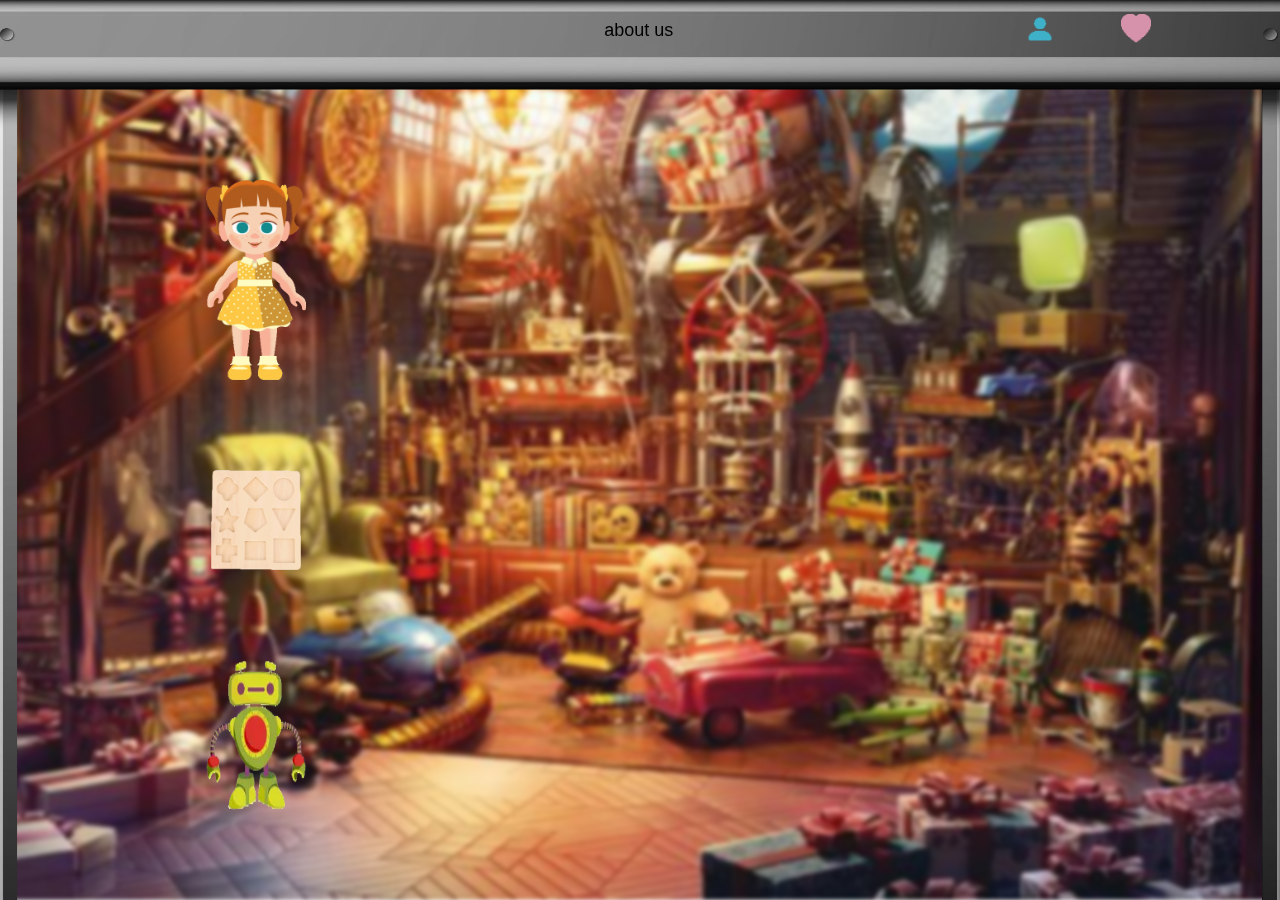
<file: index.html>
<!DOCTYPE html>
<html lang="en">

<head>
    <meta charset="UTF-8">
    <meta name="viewport" content="width=device-width, initial-scale=1.0">
    <title>Home Page</title>
    <link rel="stylesheet" href="index.css">
</head>

<body>

    <header>
        <div class="backgroundimage"></div>
        <div>
            <input id="aboutus" type="checkbox">
            <label for="aboutus">about us</label>
            <img id="ShutterOut" src="./Pictures/ShutterOut.png" alt="ShutterOut">
            <img id="ShutterIn" src="./Pictures/ShutterIn.png" alt="ShutterIn">

            <div class="Shutter">
                <div class="logo">
                    <a href="./index.html"><img src="./Pictures/Logo.png" alt="logo"></a>
                </div>
                <div class="socialmedia">
                    <a href="#"><img src="./Pictures/facebook.png" alt="facebook"></a>
                    <a href="#"><img src="./Pictures/gmail.png" alt="gmail"></a>
                    <a href="#"><img src="./Pictures/instagram.png" alt=""></a>
                    <a href="#"><img src="./Pictures/telegram.png" alt="telegram"></a>
                    <a href="#"><img src="./Pictures/pinterest.png" alt="pinterest"></a>
                </div>
            </div>
        </div>

        <div class="rightbuttons">
            <a href="#"><img src="./Pictures/person-fill.png" alt="sign in"></a>
            <a href="#"><img src="./Pictures/heart-fill.png" alt="wish list"></a>
        </div>
    </header>

    <main>

        <section class="product">
            <label for="dolls">
                <img class="frontimage" src="./Pictures/Doll1.png" alt="doll">
                <img class="backimage" src="./Pictures/Doll2.png" alt="doll">
            </label>
            <label for="puzzles">
                <img class="frontimage" src="./Pictures/Puzzle1.png" alt="puzzle">
                <img class="backimage" src="./Pictures/Puzzle2.png" alt="puzzle">
            </label>
            <label for="toys">
                <img class="frontimage" src="./Pictures/Robot1.png" alt="robot">
                <img class="backimage" src="./Pictures/Robot2.png" alt="robot">
            </label>
        </section>

        <div class="container">
            <input id="dolls" type="radio" name="introduction">
            <section class="introduction">
                <h2><a href="./dolls.html">Dolls</a></h2>
                <div>
                    <h3>Display Dolls and Accessories</h3>
                    <p>Includes dolls / figures of any size and their accessories that are meant primarily for display
                        and not generally intended for play. Higher-end fashion themed dolls with a retail price of over
                        $100 are included in this category.</p>
                </div>
                <div>
                    <h3>Dollhouses and Accessories</h3>
                    <p>Includes dollhouses with a high degree of detail, as well as furniture or any other accessory
                        designed for use within the dollhouse. These items are miniature versions of real life items.
                        Does
                        not include dollhouse play sets intended for use by fashion dolls and or mini dolls.</p>
                </div>
                <div>
                    <h3>Fashion and Styling Dolls, Play sets and Accessories</h3>
                    <p>Includes dolls / figures that are fashion themed (i.e. various outfits and accessories are
                        available
                        for the doll). The primary play is fashion and / or hair play. Clothing and accessories intended
                        for
                        fashion-themed dolls are included in this category. Dollhouses intended for fashion dolls would
                        be
                        categorized here.</p>
                </div>
            </section>
            <input id="puzzles" type="radio" name="introduction">
            <section class="introduction">
                <h2><a href="./puzzles.html">Games & Puzzles</a></h2>
                <div>
                    <h3>Brainteasers</h3>
                    <p>Includes games that are characterized by problem-solving and are challenging to a players mind.
                        The games may be two dimensional or three dimensional and include shapes, colors, numbers, and
                        letter / word problems.</p>
                </div>
                <div>
                    <h3>Game Family</h3>
                    <p>Includes dice and word games as well as family standard games (chess, checkers, bingo). Also
                        includes family action and board games. Junior versions of these games belong in either
                        preschool or children game categories depending on the intended audience.</p>
                </div>
                <div>
                    <h3>Cards Strategic Trading</h3>
                    <p>Includes the collection of strategic trading-type cards that may be licensed and involve a level
                        of strategy, as well asgame play between more than one player. Trading cards that are limited to
                        collection and or swapping with no game play would not fall in this category. Those would be
                        found in collectible trading cards and toys.</p>
                </div>
            </section>
            <input id="toys" type="radio" name="introduction">
            <section class="introduction">
                <h2><a href="./toys.html">Toys</a></h2>
                <div>
                    <h3>Action Figures, Playsets and Accessories</h3>
                    <p>Includes licensed and theme figures that have an action-based play pattern. Also includes
                        clothing, vehicles, tools, weapons or play sets to be used with the action figure.</p>
                </div>
                <div>
                    <h3>Battling Toys, Playsets and Accessories</h3>
                    <p>Includes toys that have an “action” based play pattern (e.g., battling and combat). This category
                        would also include playsets as well as battling tops. These toys do not have a full body figure.
                    </p>
                </div>
                <div>
                    <h3>Building Sets and Accessories</h3>
                    <p>Includes items that have interlocking pieces that can be taken apart and allow for building in
                        multiple ways. Also includes any accessories that go along with the building set (wheels, mini
                        figures, etc). This category includes building toys for all ages but does not include
                        traditional blocks, which would be included in the infant and preschool categories for which
                        they are age-appropriate.</p>
                </div>
            </section>
    </main>
</body>

</html>
</file>
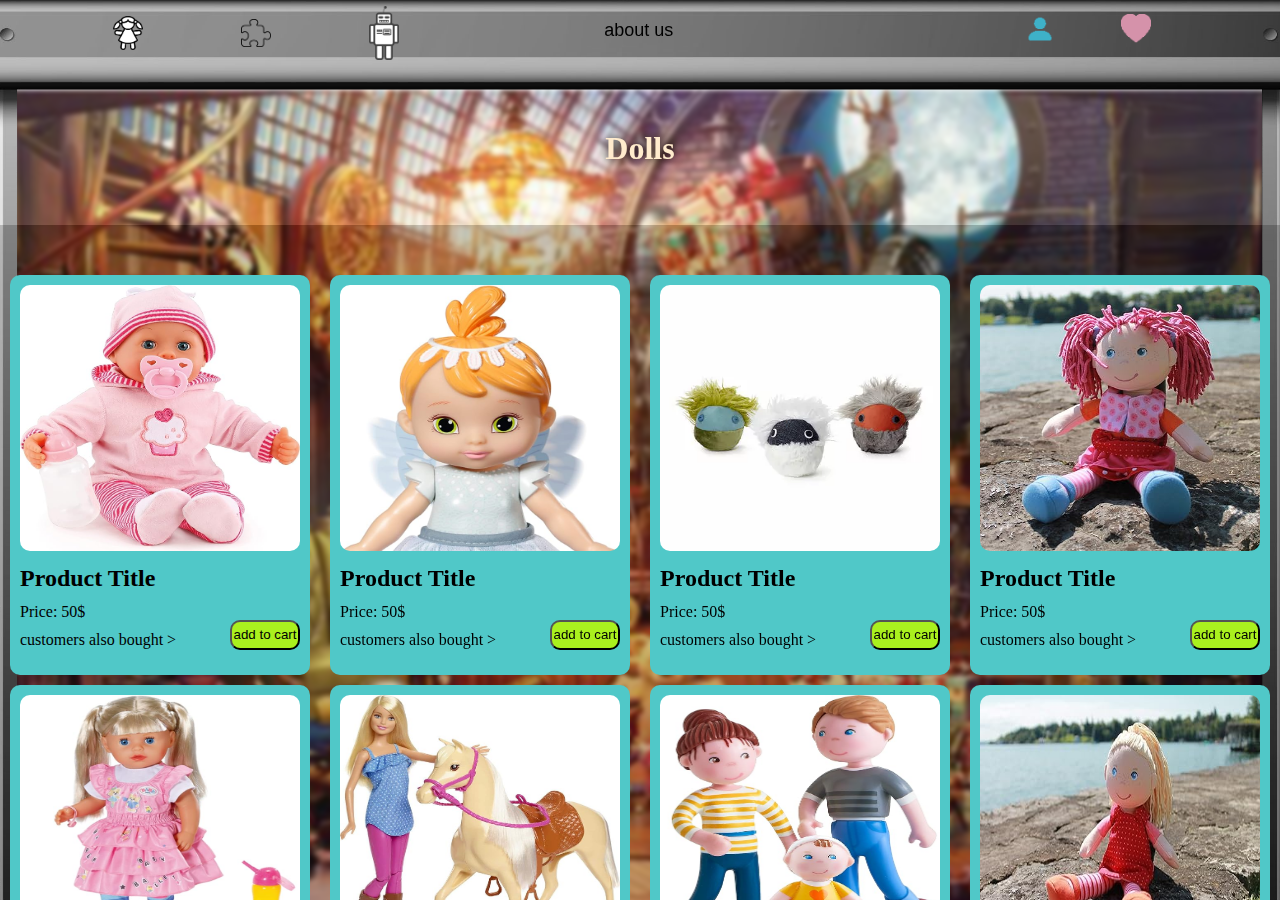
<file: dolls.html>
<!DOCTYPE html>
<html lang="en">

<head>
    <meta charset="UTF-8">
    <meta name="viewport" content="width=device-width, initial-scale=1.0">
    <title>doll Page</title>
    <link rel="stylesheet" href="styles.css">
</head>

<body>

    <header>
        <div class="backgroundimage"></div>
        <div>
            <input id="aboutus" type="checkbox">
            <label for="aboutus">about us</label>
            <img id="ShutterOut" src="./Pictures/ShutterOut.png" alt="ShutterOut">
            <img id="ShutterIn" src="./Pictures/ShutterIn.png" alt="ShutterIn">

            <div class="Shutter">
                <div class="logo">
                    <a href="./index.html"><img src="./Pictures/Logo.png" alt="logo"></a>
                </div>
                <div class="socialmedia">
                    <a href="#"><img src="./Pictures/facebook.png" alt="facebook"></a>
                    <a href="#"><img src="./Pictures/gmail.png" alt="gmail"></a>
                    <a href="#"><img src="./Pictures/instagram.png" alt=""></a>
                    <a href="#"><img src="./Pictures/telegram.png" alt="telegram"></a>
                    <a href="#"><img src="./Pictures/pinterest.png" alt="pinterest"></a>
                </div>
            </div>
        </div>

        <div class="rightbuttons">
            <a href="#"><img src="./Pictures/person-fill.png" alt="sign in"></a>
            <a href="#"><img src="./Pictures/heart-fill.png" alt="wish list"></a>
        </div>

        <div class="leftbuttons">
            <a href="./dolls.html"><img src="./Pictures/Dollicon.png" alt="Doll icon"></a>
            <a href="./puzzles.html"><img src="./Pictures/Puzzleicon.png" alt="Puzzle icon"></a>
            <a href="./toys.html"><img src="./Pictures/Roboticon.png" alt="Robot icon"></a>
        </div>

    </header>

    <main>
        <h1>Dolls</h1>
        <div class="container">
            <div>
                <img class="bgshit" src="./Pictures/heart-fill.png" alt="">
                <article class="card">
                    <img class="frontimage" src="./Pictures/Product/Doll/a1.jpg" alt="Product">
                    <img class="backimage" src="./Pictures/Product/Doll/a2.jpg" alt="Product">
                    <h2>Product Title</h2>
                    <p>Price: 50$</p>
                    <a href="#">customers also bought ></a>
                    <button type="submit">add to cart</button>
                </article>

                <article class="card">
                    <img class="frontimage" src="./Pictures/Product/Doll/b1.jpg" alt="Product">
                    <img class="backimage" src="./Pictures/Product/Doll/b2.jpg" alt="Product">
                    <h2>Product Title</h2>
                    <p>Price: 50$</p>
                    <a href="#">customers also bought ></a>
                    <button type="submit">add to cart</button>
                </article>

                <article class="card">
                    <img class="frontimage" src="./Pictures/Product/Doll/c1.webp" alt="Product">
                    <img class="backimage" src="./Pictures/Product/Doll/c2.webp" alt="Product">
                    <h2>Product Title</h2>
                    <p>Price: 50$</p>
                    <a href="#">customers also bought ></a>
                    <button type="submit">add to cart</button>
                </article>

                <article class="card">
                    <img class="frontimage" src="./Pictures/Product/Doll/d1.jpg" alt="Product">
                    <img class="backimage" src="./Pictures/Product/Doll/d2.jpg" alt="Product">
                    <h2>Product Title</h2>
                    <p>Price: 50$</p>
                    <a href="#">customers also bought ></a>
                    <button type="submit">add to cart</button>
                </article>

                <article class="card">
                    <img class="frontimage" src="./Pictures/Product/Doll/e1.jpg" alt="Product">
                    <img class="backimage" src="./Pictures/Product/Doll/e2.jpg" alt="Product">
                    <h2>Product Title</h2>
                    <p>Price: 50$</p>
                    <a href="#">customers also bought ></a>
                    <button type="submit">add to cart</button>
                </article>

                <article class="card">
                    <img class="frontimage" src="./Pictures/Product/Doll/f1.jpg" alt="Product">
                    <img class="backimage" src="./Pictures/Product/Doll/f2.jpg" alt="Product">
                    <h2>Product Title</h2>
                    <p>Price: 50$</p>
                    <a href="#">customers also bought ></a>
                    <button type="submit">add to cart</button>
                </article>

                <article class="card">
                    <img class="frontimage" src="./Pictures/Product/Doll/g1.jpg" alt="Product">
                    <img class="backimage" src="./Pictures/Product/Doll/g2.jpg" alt="Product">
                    <h2>Product Title</h2>
                    <p>Price: 50$</p>
                    <a href="#">customers also bought ></a>
                    <button type="submit">add to cart</button>
                </article>

                <article class="card">
                    <img class="frontimage" src="./Pictures/Product/Doll/h1.jpg" alt="Product">
                    <img class="backimage" src="./Pictures/Product/Doll/h2.jpg" alt="Product">
                    <h2>Product Title</h2>
                    <p>Price: 50$</p>
                    <a href="#">customers also bought ></a>
                    <button type="submit">add to cart</button>
                </article>

                <article class="card">
                    <img class="frontimage" src="./Pictures/Product/Doll/i1.jpg" alt="Product">
                    <img class="backimage" src="./Pictures/Product/Doll/i2.jpg" alt="Product">
                    <h2>Product Title</h2>
                    <p>Price: 50$</p>
                    <a href="#">customers also bought ></a>
                    <button type="submit">add to cart</button>
                </article>

                <article class="card">
                    <img class="frontimage" src="./Pictures/Product/Doll/j1.jpg" alt="Product">
                    <img class="backimage" src="./Pictures/Product/Doll/j2.jpg" alt="Product">
                    <h2>Product Title</h2>
                    <p>Price: 50$</p>
                    <a href="#">customers also bought ></a>
                    <button type="submit">add to cart</button>
                </article>
            </div>
        </div>
    </main>
</body>

</html>
</file>
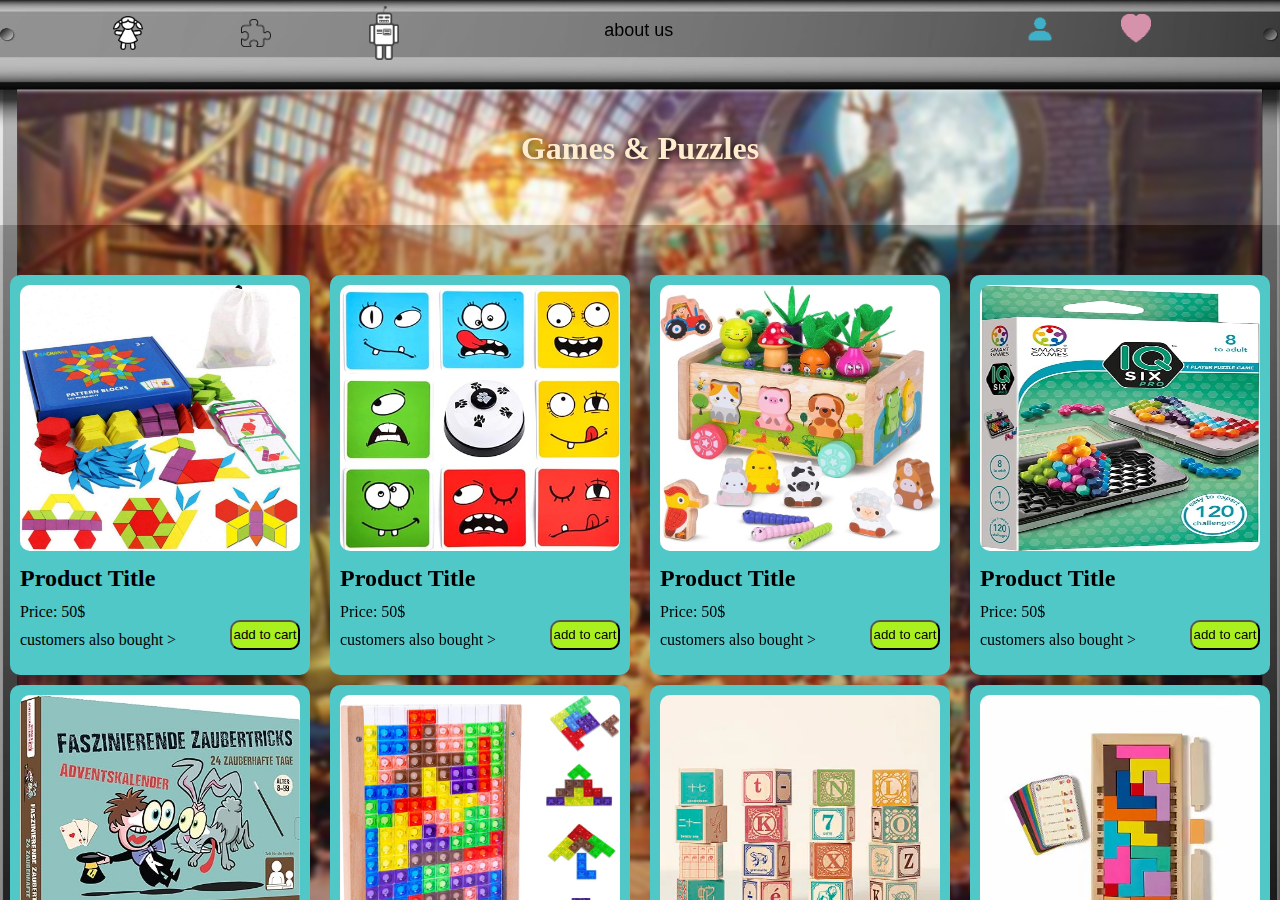
<file: puzzles.html>
<!DOCTYPE html>
<html lang="en">

<head>
    <meta charset="UTF-8">
    <meta name="viewport" content="width=device-width, initial-scale=1.0">
    <title>doll Page</title>
    <link rel="stylesheet" href="styles.css">
</head>

<body>

    <header>
        <div class="backgroundimage"></div>
        <div>
            <input id="aboutus" type="checkbox">
            <label for="aboutus">about us</label>
            <img id="ShutterOut" src="./Pictures/ShutterOut.png" alt="ShutterOut">
            <img id="ShutterIn" src="./Pictures/ShutterIn.png" alt="ShutterIn">

            <div class="Shutter">
                <div class="logo">
                    <a href="./index.html"><img src="./Pictures/Logo.png" alt="logo"></a>
                </div>
                <div class="socialmedia">
                    <a href="#"><img src="./Pictures/facebook.png" alt="facebook"></a>
                    <a href="#"><img src="./Pictures/gmail.png" alt="gmail"></a>
                    <a href="#"><img src="./Pictures/instagram.png" alt=""></a>
                    <a href="#"><img src="./Pictures/telegram.png" alt="telegram"></a>
                    <a href="#"><img src="./Pictures/pinterest.png" alt="pinterest"></a>
                </div>
            </div>
        </div>

        <div class="rightbuttons">
            <a href="#"><img src="./Pictures/person-fill.png" alt="sign in"></a>
            <a href="#"><img src="./Pictures/heart-fill.png" alt="wish list"></a>
        </div>
        
        <div class="leftbuttons">
            <a href="./dolls.html"><img src="./Pictures/Dollicon.png" alt="Doll icon"></a>
            <a href="./puzzles.html"><img src="./Pictures/Puzzleicon.png" alt="Puzzle icon"></a>
            <a href="./toys.html"><img src="./Pictures/Roboticon.png" alt="Robot icon"></a>
        </div>

    </header>

    <main>
        <h1>Games & Puzzles</h1>
        <div class="container">
            <div>
                <img class="bgshit" src="./Pictures/heart-fill.png" alt="">
                <article class="card">
                    <img class="frontimage" src="./Pictures/Product/Puzzle/a1.jpg" alt="Product">
                    <img class="backimage" src="./Pictures/Product/Puzzle/a2.jpg" alt="Product">
                    <h2>Product Title</h2>
                    <p>Price: 50$</p>
                    <a href="#">customers also bought ></a>
                    <button type="submit">add to cart</button>
                </article>

                <article class="card">
                    <img class="frontimage" src="./Pictures/Product/Puzzle/b1.jpg" alt="Product">
                    <img class="backimage" src="./Pictures/Product/Puzzle/b2.jpg" alt="Product">
                    <h2>Product Title</h2>
                    <p>Price: 50$</p>
                    <a href="#">customers also bought ></a>
                    <button type="submit">add to cart</button>
                </article>

                <article class="card">
                    <img class="frontimage" src="./Pictures/Product/Puzzle/c1.jpg" alt="Product">
                    <img class="backimage" src="./Pictures/Product/Puzzle/c2.jpg" alt="Product">
                    <h2>Product Title</h2>
                    <p>Price: 50$</p>
                    <a href="#">customers also bought ></a>
                    <button type="submit">add to cart</button>
                </article>

                <article class="card">
                    <img class="frontimage" src="./Pictures/Product/Puzzle/d1.jpg" alt="Product">
                    <img class="backimage" src="./Pictures/Product/Puzzle/d2.jpg" alt="Product">
                    <h2>Product Title</h2>
                    <p>Price: 50$</p>
                    <a href="#">customers also bought ></a>
                    <button type="submit">add to cart</button>
                </article>

                <article class="card">
                    <img class="frontimage" src="./Pictures/Product/Puzzle/e1.jpg" alt="Product">
                    <img class="backimage" src="./Pictures/Product/Puzzle/e2.jpg" alt="Product">
                    <h2>Product Title</h2>
                    <p>Price: 50$</p>
                    <a href="#">customers also bought ></a>
                    <button type="submit">add to cart</button>
                </article>

                <article class="card">
                    <img class="frontimage" src="./Pictures/Product/Puzzle/f1.jpg" alt="Product">
                    <img class="backimage" src="./Pictures/Product/Puzzle/f2.jpg" alt="Product">
                    <h2>Product Title</h2>
                    <p>Price: 50$</p>
                    <a href="#">customers also bought ></a>
                    <button type="submit">add to cart</button>
                </article>

                <article class="card">
                    <img class="frontimage" src="./Pictures/Product/Puzzle/g1.webp" alt="Product">
                    <img class="backimage" src="./Pictures/Product/Puzzle/g2.webp" alt="Product">
                    <h2>Product Title</h2>
                    <p>Price: 50$</p>
                    <a href="#">customers also bought ></a>
                    <button type="submit">add to cart</button>
                </article>

                <article class="card">
                    <img class="frontimage" src="./Pictures/Product/Puzzle/h1.webp" alt="Product">
                    <img class="backimage" src="./Pictures/Product/Puzzle/h2.webp" alt="Product">
                    <h2>Product Title</h2>
                    <p>Price: 50$</p>
                    <a href="#">customers also bought ></a>
                    <button type="submit">add to cart</button>
                </article>

                <article class="card">
                    <img class="frontimage" src="./Pictures/Product/Puzzle/i1.jpg" alt="Product">
                    <img class="backimage" src="./Pictures/Product/Puzzle/i2.jpg" alt="Product">
                    <h2>Product Title</h2>
                    <p>Price: 50$</p>
                    <a href="#">customers also bought ></a>
                    <button type="submit">add to cart</button>
                </article>

                <article class="card">
                    <img class="frontimage" src="./Pictures/Product/Puzzle/j1.jpg" alt="Product">
                    <img class="backimage" src="./Pictures/Product/Puzzle/j2.jpg" alt="Product">
                    <h2>Product Title</h2>
                    <p>Price: 50$</p>
                    <a href="#">customers also bought ></a>
                    <button type="submit">add to cart</button>
                </article>

                <article class="card">
                    <img class="frontimage" src="./Pictures/Product/Puzzle/k1.jpg" alt="Product">
                    <img class="backimage" src="./Pictures/Product/Puzzle/k2.jpg" alt="Product">
                    <h2>Product Title</h2>
                    <p>Price: 50$</p>
                    <a href="#">customers also bought ></a>
                    <button type="submit">add to cart</button>
                </article>
            </div>
        </div>
    </main>
</body>

</html>
</file>
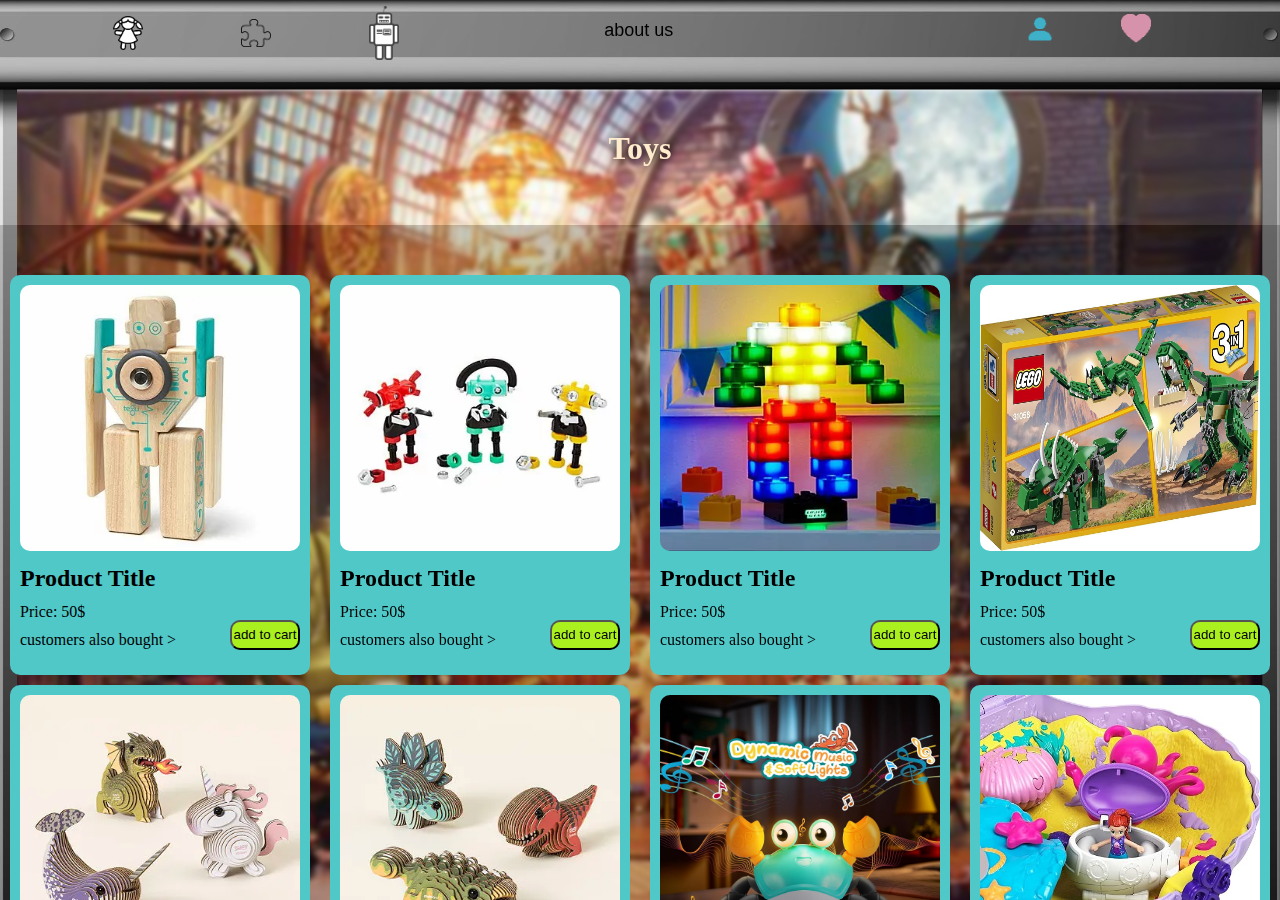
<file: toys.html>
<!DOCTYPE html>
<html lang="en">

<head>
    <meta charset="UTF-8">
    <meta name="viewport" content="width=device-width, initial-scale=1.0">
    <title>doll Page</title>
    <link rel="stylesheet" href="styles.css">
</head>

<body>

    <header>
        <div class="backgroundimage"></div>
        <div>
            <input id="aboutus" type="checkbox">
            <label for="aboutus">about us</label>
            <img id="ShutterOut" src="./Pictures/ShutterOut.png" alt="ShutterOut">
            <img id="ShutterIn" src="./Pictures/ShutterIn.png" alt="ShutterIn">

            <div class="Shutter">
                <div class="logo">
                    <a href="./index.html"><img src="./Pictures/Logo.png" alt="logo"></a>
                </div>
                <div class="socialmedia">
                    <a href="#"><img src="./Pictures/facebook.png" alt="facebook"></a>
                    <a href="#"><img src="./Pictures/gmail.png" alt="gmail"></a>
                    <a href="#"><img src="./Pictures/instagram.png" alt=""></a>
                    <a href="#"><img src="./Pictures/telegram.png" alt="telegram"></a>
                    <a href="#"><img src="./Pictures/pinterest.png" alt="pinterest"></a>
                </div>
            </div>
        </div>

        <div class="rightbuttons">
            <a href="#"><img src="./Pictures/person-fill.png" alt="sign in"></a>
            <a href="#"><img src="./Pictures/heart-fill.png" alt="wish list"></a>
        </div>
        
        <div class="leftbuttons">
            <a href="./dolls.html"><img src="./Pictures/Dollicon.png" alt="Doll icon"></a>
            <a href="./puzzles.html"><img src="./Pictures/Puzzleicon.png" alt="Puzzle icon"></a>
            <a href="./toys.html"><img src="./Pictures/Roboticon.png" alt="Robot icon"></a>
        </div>

    </header>

    <main>
        <h1>Toys</h1>
        <div class="container">
            <div>
                <img class="bgshit" src="./Pictures/heart-fill.png" alt="">
                <article class="card">
                    <img class="frontimage" src="./Pictures/Product/Toys/a1.webp" alt="Product">
                    <img class="backimage" src="./Pictures/Product/Toys/a2.webp" alt="Product">
                    <h2>Product Title</h2>
                    <p>Price: 50$</p>
                    <a href="#">customers also bought ></a>
                    <button type="submit">add to cart</button>
                </article>

                <article class="card">
                    <img class="frontimage" src="./Pictures/Product/Toys/b1.webp" alt="Product">
                    <img class="backimage" src="./Pictures/Product/Toys/b2.webp" alt="Product">
                    <h2>Product Title</h2>
                    <p>Price: 50$</p>
                    <a href="#">customers also bought ></a>
                    <button type="submit">add to cart</button>
                </article>

                <article class="card">
                    <img class="frontimage" src="./Pictures/Product/Toys/c1.webp" alt="Product">
                    <img class="backimage" src="./Pictures/Product/Toys/c2.webp" alt="Product">
                    <h2>Product Title</h2>
                    <p>Price: 50$</p>
                    <a href="#">customers also bought ></a>
                    <button type="submit">add to cart</button>
                </article>

                <article class="card">
                    <img class="frontimage" src="./Pictures/Product/Toys/d1.jpg" alt="Product">
                    <img class="backimage" src="./Pictures/Product/Toys/d2.jpg" alt="Product">
                    <h2>Product Title</h2>
                    <p>Price: 50$</p>
                    <a href="#">customers also bought ></a>
                    <button type="submit">add to cart</button>
                </article>

                <article class="card">
                    <img class="frontimage" src="./Pictures/Product/Toys/e1.webp" alt="Product">
                    <img class="backimage" src="./Pictures/Product/Toys/e2.webp" alt="Product">
                    <h2>Product Title</h2>
                    <p>Price: 50$</p>
                    <a href="#">customers also bought ></a>
                    <button type="submit">add to cart</button>
                </article>

                <article class="card">
                    <img class="frontimage" src="./Pictures/Product/Toys/f1.webp" alt="Product">
                    <img class="backimage" src="./Pictures/Product/Toys/f2.webp" alt="Product">
                    <h2>Product Title</h2>
                    <p>Price: 50$</p>
                    <a href="#">customers also bought ></a>
                    <button type="submit">add to cart</button>
                </article>

                <article class="card">
                    <img class="frontimage" src="./Pictures/Product/Toys/g1.jpg" alt="Product">
                    <img class="backimage" src="./Pictures/Product/Toys/g2.jpg" alt="Product">
                    <h2>Product Title</h2>
                    <p>Price: 50$</p>
                    <a href="#">customers also bought ></a>
                    <button type="submit">add to cart</button>
                </article>

                <article class="card">
                    <img class="frontimage" src="./Pictures/Product/Toys/h1.jpg" alt="Product">
                    <img class="backimage" src="./Pictures/Product/Toys/h2.jpg" alt="Product">
                    <h2>Product Title</h2>
                    <p>Price: 50$</p>
                    <a href="#">customers also bought ></a>
                    <button type="submit">add to cart</button>
                </article>

                <article class="card">
                    <img class="frontimage" src="./Pictures/Product/Toys/i1.jpg" alt="Product">
                    <img class="backimage" src="./Pictures/Product/Toys/i2.jpg" alt="Product">
                    <h2>Product Title</h2>
                    <p>Price: 50$</p>
                    <a href="#">customers also bought ></a>
                    <button type="submit">add to cart</button>
                </article>

                <article class="card">
                    <img class="frontimage" src="./Pictures/Product/Toys/j1.jpg" alt="Product">
                    <img class="backimage" src="./Pictures/Product/Toys/j2.jpg" alt="Product">
                    <h2>Product Title</h2>
                    <p>Price: 50$</p>
                    <a href="#">customers also bought ></a>
                    <button type="submit">add to cart</button>
                </article>

                <article class="card">
                    <img class="frontimage" src="./Pictures/Product/Toys/k1.webp" alt="Product">
                    <img class="backimage" src="./Pictures/Product/Toys/k2.webp" alt="Product">
                    <h2>Product Title</h2>
                    <p>Price: 50$</p>
                    <a href="#">customers also bought ></a>
                    <button type="submit">add to cart</button>
                </article>
            </div>
        </div>
    </main>
</body>

</html>
</file>
<file: index.css>
@import url(reset.css);


.backgroundimage {
    width: 100vw;
    height: 100vh;
    background: center / cover no-repeat url(./Pictures/ToyShop.jpg);
    filter: blur(2px);
    position: fixed;
    z-index: -1;
}

#ShutterOut {
    width: 100%;
    height: 100%;
    position: fixed;
    top: 0;
}

[for="aboutus"] {
    position: fixed;
    top: 20px;
    width: 80vw;
    height: 50px;
    text-align: center;
    z-index: 2;
    font-size: large;
    margin: 0 9.9vw;
    font-family: Arial, sans-serif ;
}

label:hover {
    cursor: pointer;
    scale: 1.05;
    text-shadow: black 0 0 10px;
}

[type="radio"],
[type="checkbox"] {
    display: none;
}

#ShutterIn {
    width: 100%;
    height: 100%;
    position: fixed;
    top: -900px;
    transition: cubic-bezier(0.6, 2.02, 0, 0.22) all 2.3s;
}

#aboutus:checked~#ShutterIn {
    transform: translateY(900px);
    z-index: 3;
}

#aboutus:checked~#ShutterOut {
    z-index: 4;
}

#aboutus:checked~[for="aboutus"] {
    z-index: -2;
}

.rightbuttons {
    position: fixed;
    top: 14px;
    right: 5%;
    display: flex;
    justify-content: space-evenly;
    width: 20vw;
    height: 50px;
    z-index: 6;
}

.rightbuttons img {
    width: 30px;
}

.rightbuttons img:hover {
    scale: 1.2;
}

.product {
    width: 40vw;
    height: 90vh;
    display: flex;
    flex-direction: column;
    justify-content: space-evenly;
    align-items: center;
    position: fixed;
    left: 0;
    bottom: 0;
    z-index: 1;
}

.backimage {
    display: none;
}

.product img {
    width: 100%;
    height: 100%;
}

.product label:nth-of-type(1) {
    width: 100px;
    height: 200px;
}

.product label:nth-of-type(2) {
    width: 90px;
    height: 100px;
}

.product label:nth-of-type(3) {
    width: 100px;
    height: 150px;
}

label:hover .frontimage {
    display: none;
}

label:hover .backimage {
    display: inline;
}

.container {
    width: 70vw;
    height: 90vh;
    display: flex;
    flex-wrap: wrap;
    justify-content: center;
    align-items: center;
    position: fixed;
    right: 0;
    bottom: 0;
    z-index: 1;
}

.introduction {
    width: 70%;
    height: 90%;
    border: solid 2px white;
    border-radius: 10px;
    display: flex;
    flex-direction: column;
    align-items: center;
    padding: 20px;
    overflow-y: scroll;
    background-color: hsla(0, 0%, 100%, 0.5);
    display: none;
}

#dolls:checked+section {
    display: flex;
}

#puzzles:checked+section {
    display: flex;
}

#toys:checked+section {
    display: flex;
}

.introduction div {
    border-radius: 6px;
    background-color: olivedrab;
    margin-bottom: 20px;
}

h2 {
    width: 90%;
    text-align: center;
    background-color: hsla(326, 68%, 46%, 0.5);
    border: solid 1px hsla(327, 66%, 9%, 0.5);
    border-radius: 6px;
    margin: 20px;
    padding: 10px;
    position: relative;
}

h2:hover {
    background-color: hsla(326, 68%, 46%, 0.8);
    box-shadow: hsla(326, 68%, 46%, 0.8) 0 5px 10px 5px;
}

h2 a {
    width: 100%;
    height: 100%;
    display: inline-block;
    font-family: 'Arial Narrow Bold', sans-serif;
}

h2::after {
    content: "Go To Page";
    display: inline-block;
    position: absolute;
    bottom: -10px;
    left: -20px;
    font-size: small;
    background-color: hsla(326, 68%, 46%, 1);
    border: 1px solid black;
    border-radius: 7px;
    padding: 2px;
}

h3 {
    text-align: center;
    background-color: hsla(0, 0%, 100%, 0.5);
    border-radius: 6px;
    margin: 10px;
    padding: 5px;
    font-family:'Trebuchet MS', sans-serif;
}

p {
    line-height: 21px;
    width: 100%;
    text-align: center;
    background-color: hsla(0, 0%, 100%, 0.5);
    border-radius: 6px;
    padding: 5px;
    font-family: 'Gill Sans', 'Gill Sans MT', Calibri, 'Trebuchet MS', sans-serif;
}

.logo {
    width: 100vw;
    height: 70vh;
    position: fixed;
    top: 0;
    display: flex;
    justify-content: center;
    align-items: center;
    z-index: 5;
}

.socialmedia {
    width: 100vw;
    height: 40vh;
    position: fixed;
    bottom: 0;
    display: flex;
    justify-content: space-evenly;
    align-items: center;
    z-index: 5;
}

.socialmedia img {
    width: 70px;
    height: 70px;
}

.socialmedia img:hover{
    scale: 1.1;
}

.logo img {
    width: 300px;
    height: 200px;
}

.logo img:hover {
    scale: 1.05;
}

.Shutter {
    opacity: 0;
}

#aboutus:checked~.Shutter {
    transition: all 0s 2.3s;
    opacity: 1;
}


@media screen and (min-width: 320px) and (max-width: 425px) {
    .socialmedia img {
        width: 50px;
        height: 50px;
    }

    .logo img {
        width: 250px;
        height: 150px;
    }
}
</file>
<file: styles.css>
@import url(reset.css);

h1 {
    width: 100%;
    height: 15vh;
    text-align: center;
    background-color: rgba(255, 255, 255, 0.1);
    color: blanchedalmond;
    text-shadow: black 0 0 10px;
    padding: 40px;
    margin: 10vh 0 0 0;
}

.container {
    width: 100%;
    height: 75vh;
    overflow-y: scroll;
}

.container div{
    width: 100%;
    display: flex;
    justify-content: space-around;
    flex-wrap: wrap;
    align-items: center;
    background-color: rgba(0, 0, 0, 0.2);
    position: relative;
    padding-top: 50px;
}

.bgshit{
   position: absolute;
   top: 0;
   width: 100%;
   height: 100%;
   visibility: hidden;
}

.backimage {
    display: none;
}

.card {
    position: relative;
    width: 300px;
    height: 400px;
    background-color: rgb(80, 200, 200);
    padding: 10px;
    border-radius: 10px;
    margin: 0 10px 10px 10px;
}

.card img {
    border-radius: 10px;
    width: 100%;
    height: 70%;
}

.card *:not(a, img) {
    margin: 10.4px 0;
}

.card a:hover{
    text-decoration: underline;
}

button:hover{
    box-shadow: rgba(0, 0, 0, 0.5) 0 5px 10px;
}

.card:hover .frontimage {
    display: none;
}

.card:hover .backimage {
    display: inline;
}

button {
    width: 70px;
    height: 30px;
    border-radius: 10px;
    background-color: rgb(170, 240, 30);
    position: absolute;
    bottom: 15px;
    right: 10px;
}

.backgroundimage {
    width: 100vw;
    height: 100vh;
    background: center / cover no-repeat url(./Pictures/ToyShop.jpg);
    filter: blur(2px);
    position: fixed;
    z-index: -1;
}

#ShutterOut {
    width: 100%;
    height: 100%;
    position: fixed;
    top: 0;
}

[for="aboutus"] {
    position: fixed;
    top: 20px;
    width: 80vw;
    height: 50px;
    text-align: center;
    z-index: 2;
    font-size: large;
    margin: 0 9.9vw;
    font-family: Arial, sans-serif ;
}

[for="aboutus"]:hover {
    cursor: pointer;
    scale: 1.05;
    text-shadow: black 0 0 10px;
}

[type="radio"],
[type="checkbox"] {
    display: none;
}

#ShutterIn {
    width: 100%;
    height: 100%;
    position: fixed;
    top: -900px;
    transition: cubic-bezier(0.6, 2.02, 0, 0.22) all 2.3s;
}

#aboutus:checked~#ShutterIn {
    transform: translateY(900px);
    z-index: 3;
}

#aboutus:checked~#ShutterOut {
    z-index: 4;
}

#aboutus:checked~[for="aboutus"] {
    z-index: -2;
}

.rightbuttons {
    position: fixed;
    top: 14px;
    right: 5%;
    display: flex;
    justify-content: space-evenly;
    width: 20vw;
    height: 50px;
    z-index: 6;
}

.rightbuttons img {
    width: 30px;
}

.rightbuttons img:hover {
    scale: 1.2;
}

.leftbuttons {
    position: fixed;
    top: 10px;
    left: 5%;
    display: flex;
    justify-content: space-around;
    align-items: center;
    width: 30vw;
    height: 50px;
    z-index: 6;
}

.leftbuttons img {
    width: 30px;
}

.leftbuttons img:hover {
    scale: 1.2;
}

.logo {
    width: 100vw;
    height: 70vh;
    position: fixed;
    top: 0;
    display: flex;
    justify-content: center;
    align-items: center;
    z-index: 5;
}

.socialmedia {
    width: 100vw;
    height: 40vh;
    position: fixed;
    bottom: 0;
    display: flex;
    justify-content: space-evenly;
    align-items: center;
    z-index: 5;
}

.socialmedia img {
    width: 70px;
    height: 70px;
}

.socialmedia img:hover {
    scale: 1.1;
}

.logo img {
    width: 300px;
    height: 200px;
}

.logo img:hover {
    scale: 1.05;
}

.Shutter {
    opacity: 0;
    visibility: hidden;
}

#aboutus:checked~.Shutter {
    transition: all 0s 2.3s;
    opacity: 1;
    visibility: visible;
}


@media screen and (min-width: 320px) and (max-width: 425px) {
    .socialmedia img {
        width: 50px;
        height: 50px;
    }

    .logo img {
        width: 250px;
        height: 150px;
    }
}
</file>
